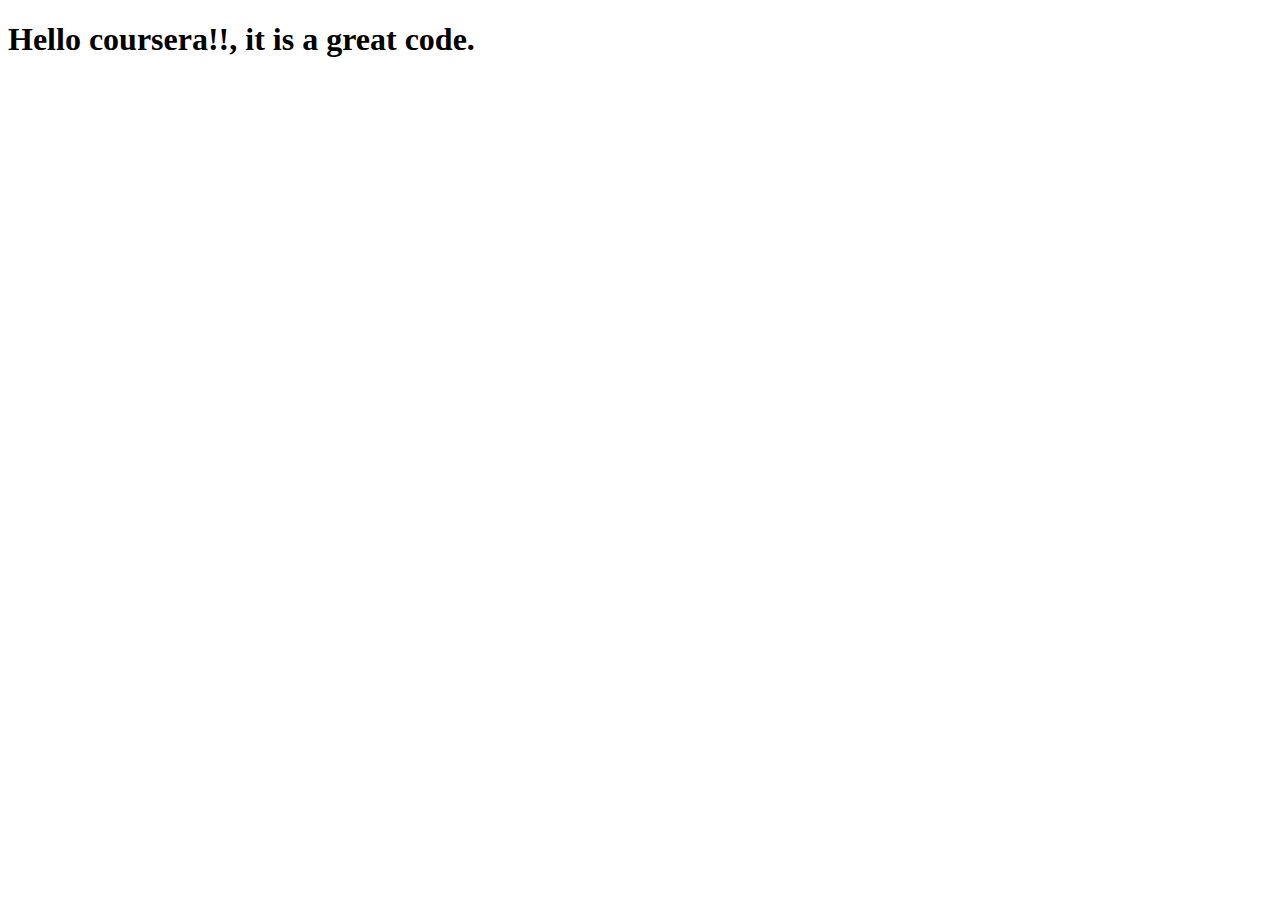
<file: site/index.html>
<!DOCTYPE html>
<html lang="en">
  <head>
    <meta charset="UTF-8" />
    <meta name="viewport" content="width=device-width, initial-scale=1.0" />
    <title>Hello Coursera!!</title>
  </head>
  <body>
    <h1>Hello coursera!!, it is a great code.</h1>
  </body>
</html>
</file>
